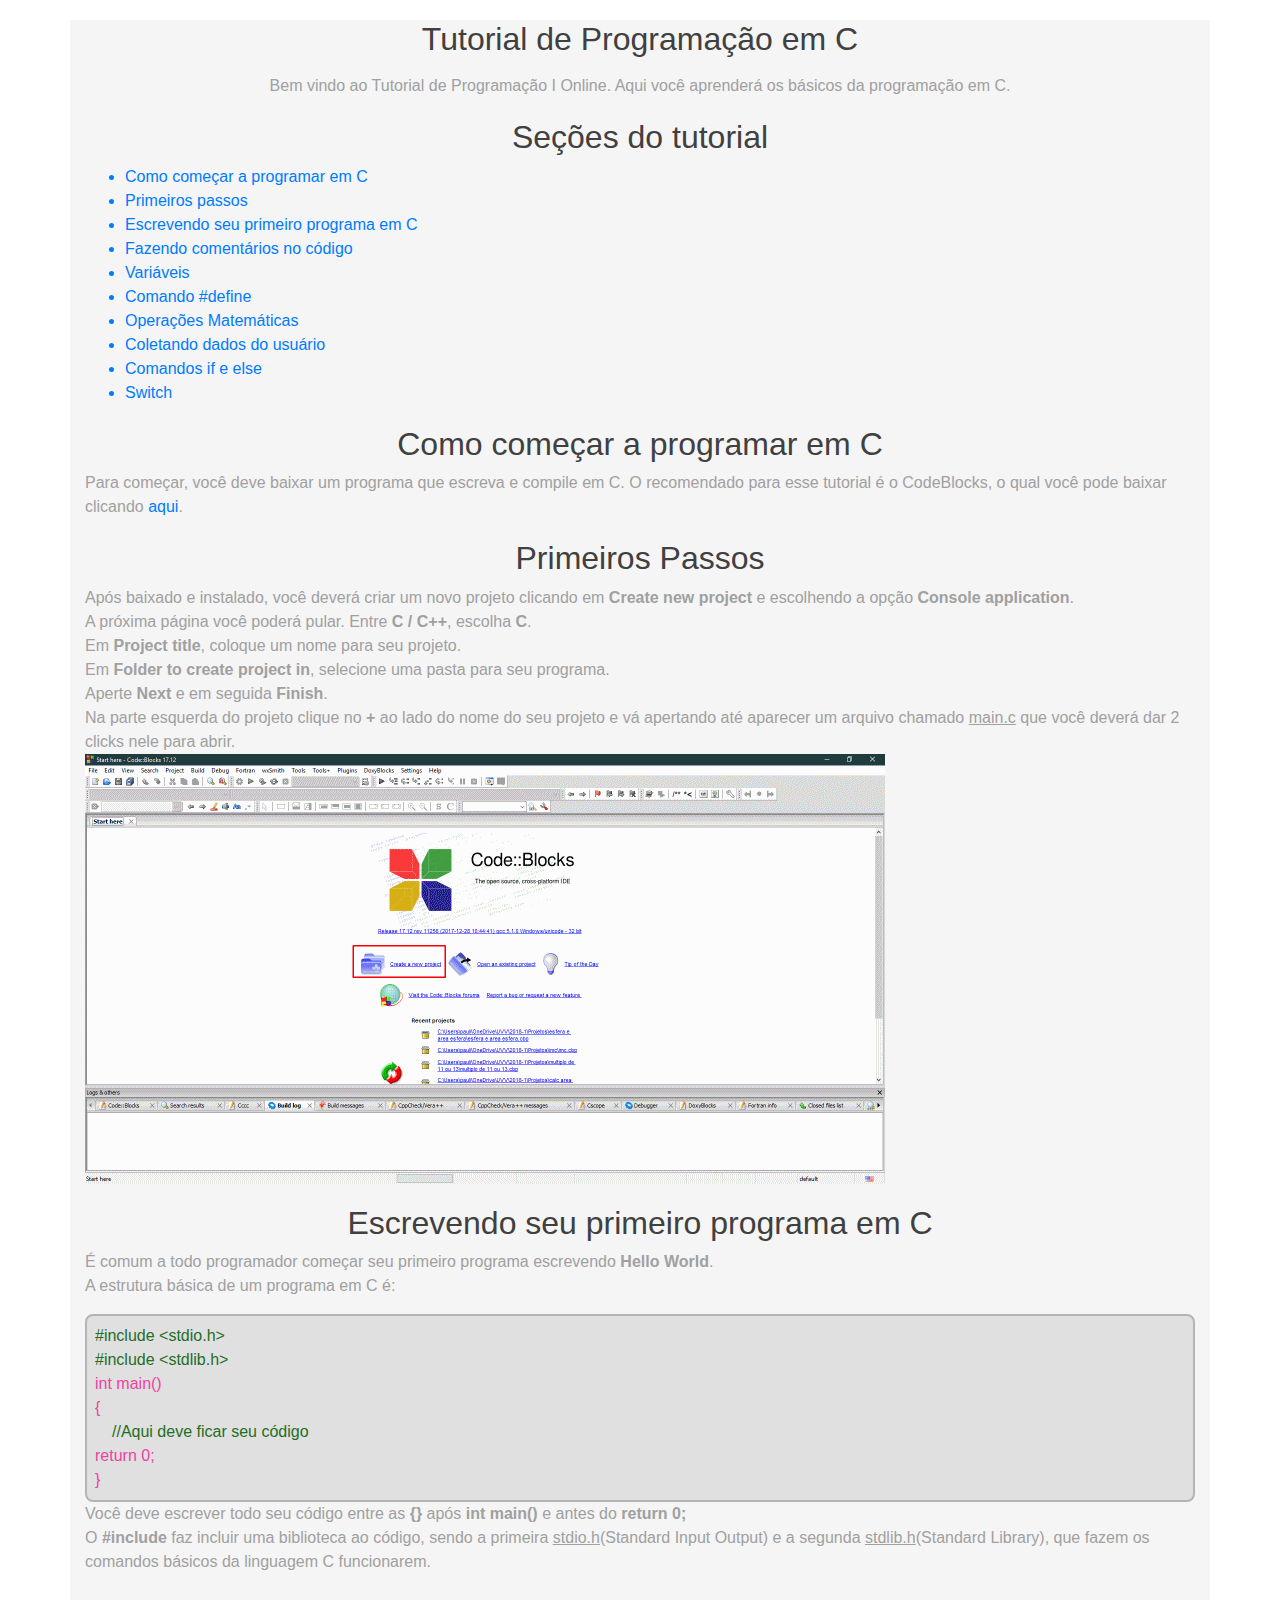
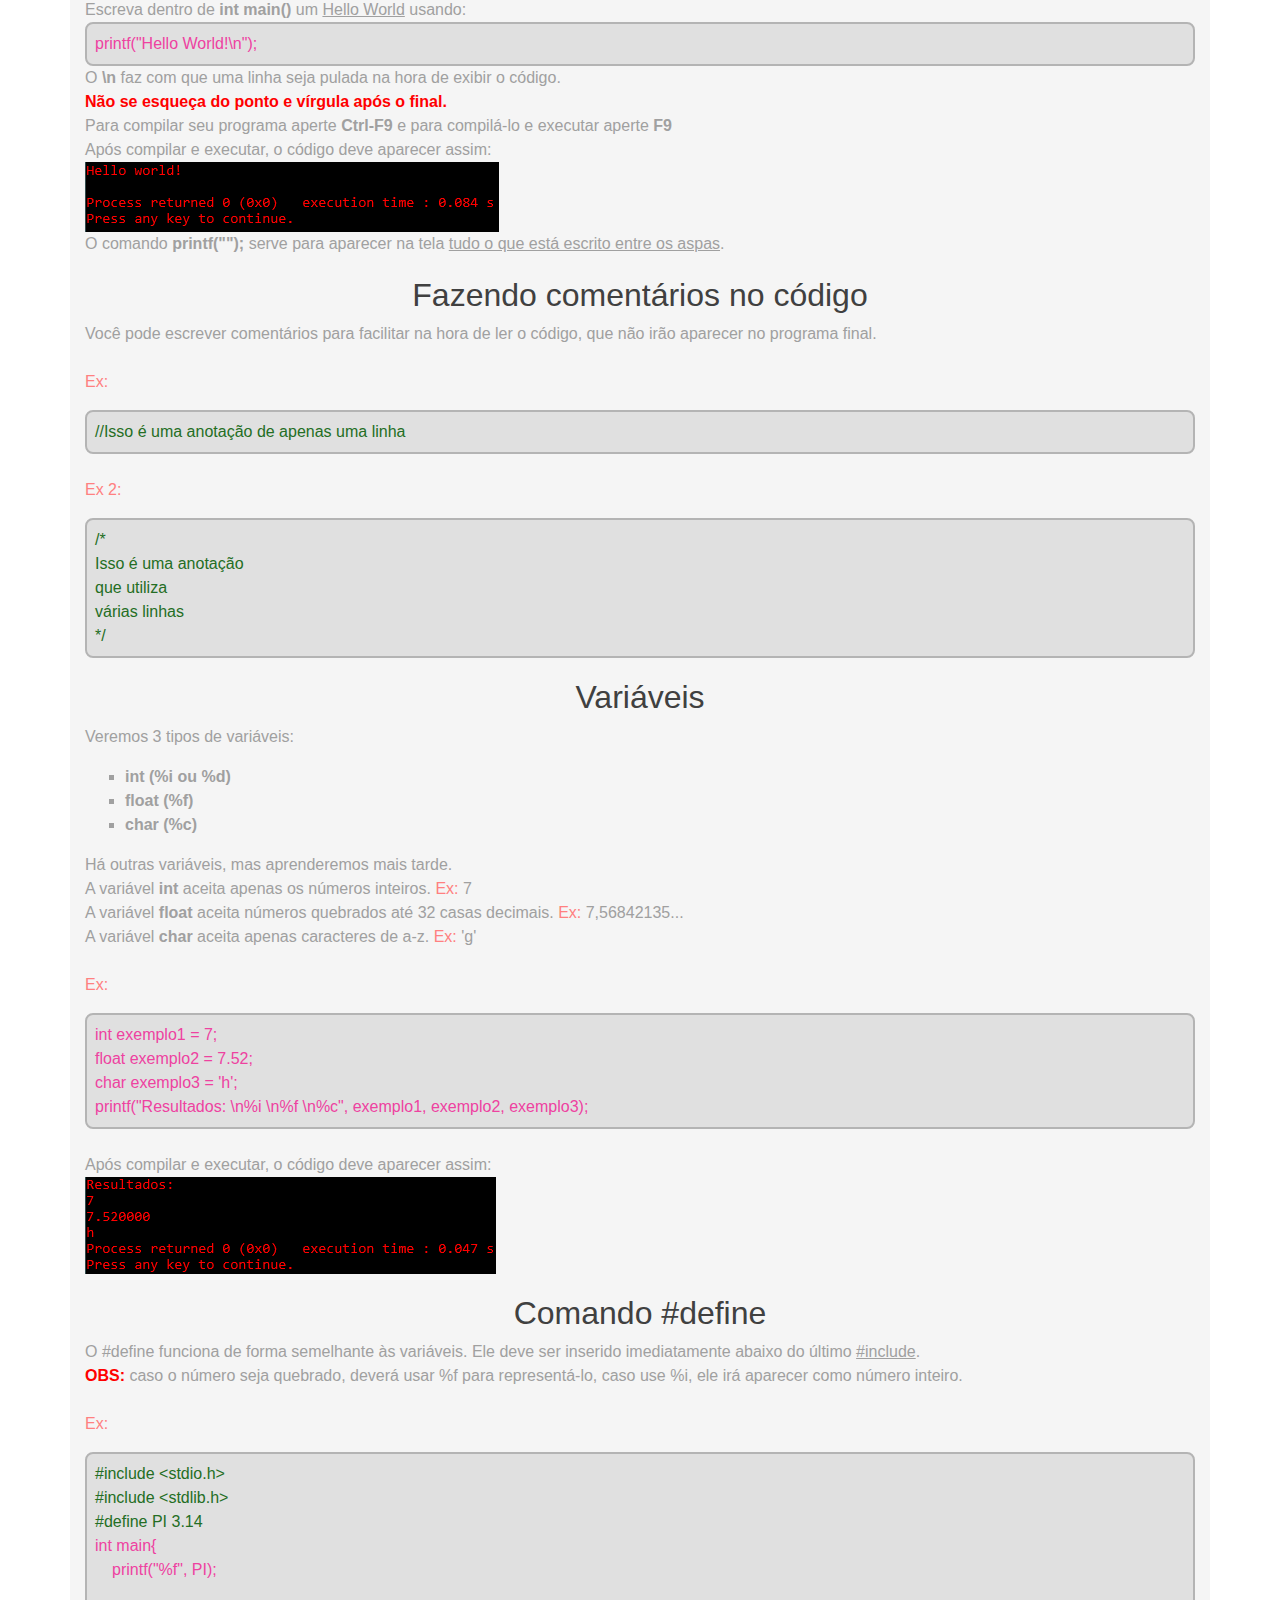
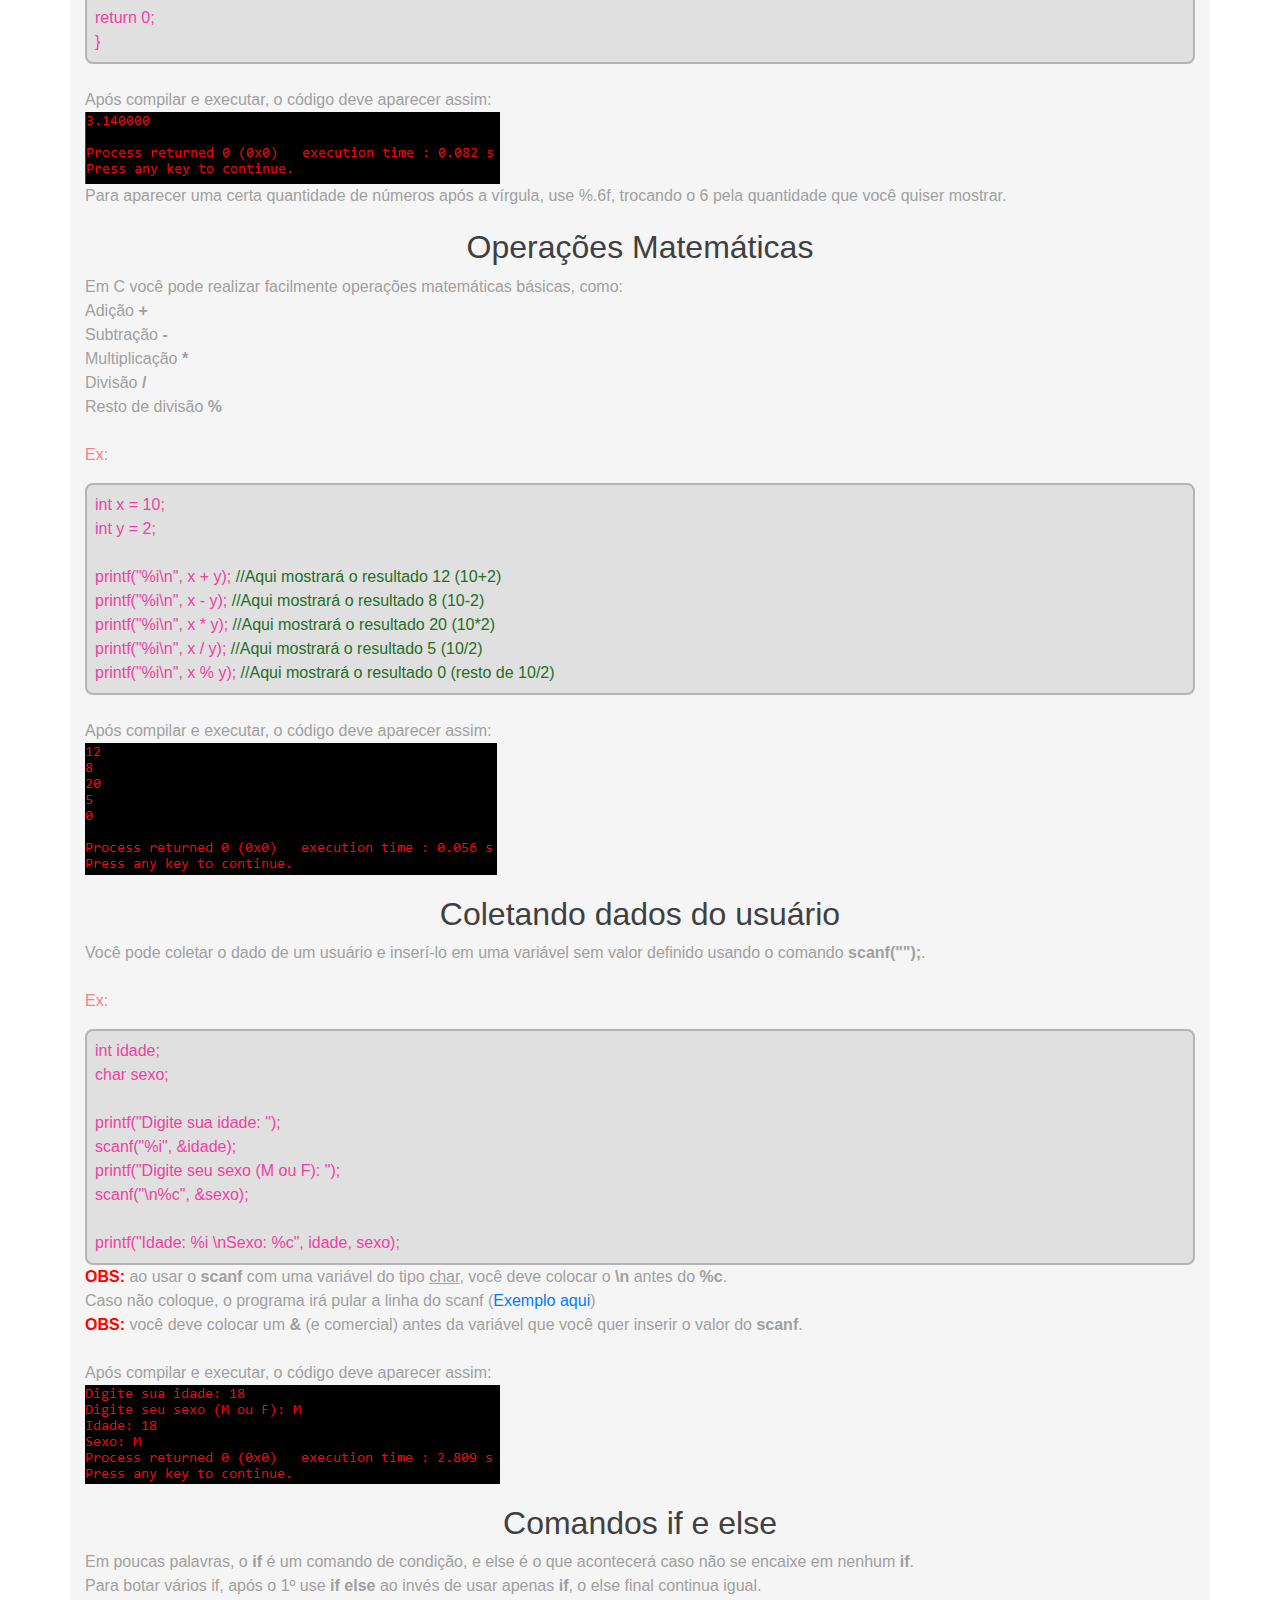
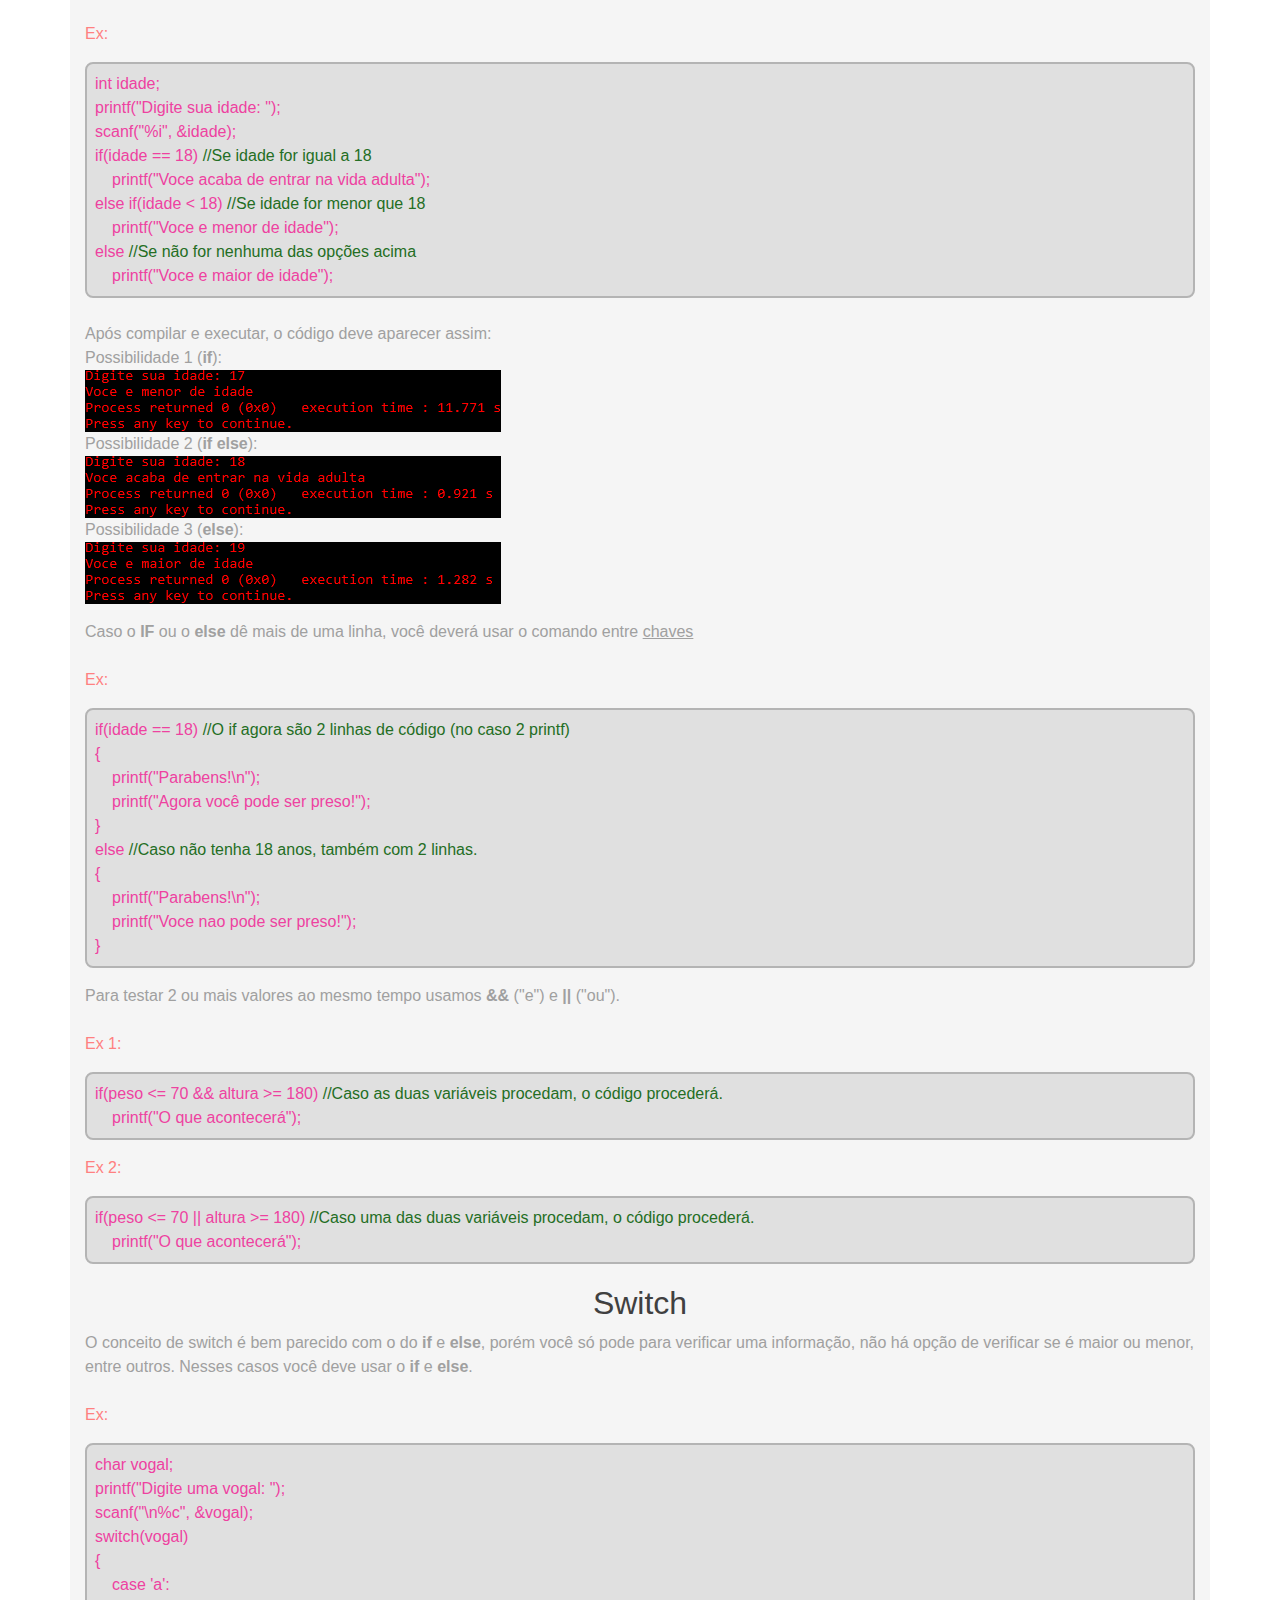
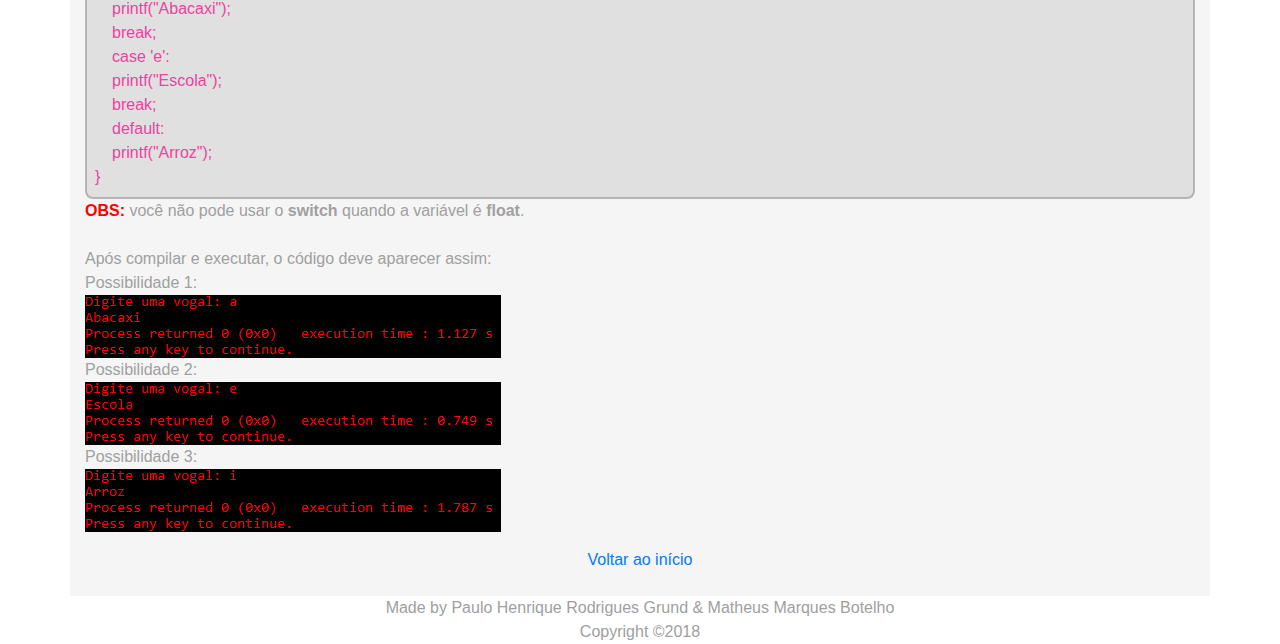
<file: Web/C Programming Tutorial/index.html>
<!DOCTYPE html>
<html>
<head>
	<meta charset="utf-8">
	<meta name="viewport" content="width=device-width, initial-scale=1">
    <link rel="stylesheet" href="bootstrap.min.css" type="text/css">
    <link rel="shortcut icon" type="image/x-icon" href="favicon.png" />
    <title>Tutorial de Programação em C</title>
	<style type="text/css">
		tab1{
            padding-left: 17px;
        }
        tab2{
            padding-left: 34px;
        }
        h2{
			text-align: center;
			color: #404040;
            margin-top: 20px;
		}
		.codigo{
			background-color: #E0E0E0;
			color: rgb(238,66,160);
            border: 2px solid #b4b4b4; 
            border-radius: 8px;
            padding: 8px;
		}
        .codigogreen{
            color: rgb(36, 110, 36);
        }
		body{
			color: #A0A0A0;
		}
		.ex{
			color: #ff8080;
		}
        .obs{
            color: red;
            font-weight: bold;
        }
	</style>
</head>
<body>
<div class="container" style="background-color: #F5F5F5">
    <a name="inicio"><h2>Tutorial de Programação em C</h2></a>
		<p>
			<center>Bem vindo ao Tutorial de Programação I Online. Aqui você aprenderá os básicos da programação em C.</center>
		</p>
	<h2>Seções do tutorial</h2>
		<ul>
			<a href="#comecaraprogramar"><li>Como começar a programar em C</li></a>
			<a href="#primeirospassos"><li>Primeiros passos</li></a>
            <a href="#primeiroprograma"><li>Escrevendo seu primeiro programa em C</li></a>
            <a href="#comentarios"><li>Fazendo comentários no código</li></a>
            <a href="#variaveis"><li>Variáveis</li></a>
            <a href="#define"><li>Comando #define</li></a>
            <a href="#operacoes"><li>Operações Matemáticas</li></a>
            <a href="#coletandodados"><li>Coletando dados do usuário</li></a>
            <a href="#ifelse"><li>Comandos if e else</li></a>
            <a href="#switch"><li>Switch</li></a>
		</ul>
	<a name="comecaraprogramar"><h2>Como começar a programar em C</h2></a>
		<p>
			Para começar, você deve baixar um programa que escreva e compile em C. O recomendado para esse tutorial é o CodeBlocks, o qual você pode baixar clicando <a href="https://sourceforge.net/projects/codeblocks/files/Binaries/17.12/Windows/codeblocks-17.12mingw-setup.exe/download">aqui</a>.<br>
		</p>
	<a name="primeirospassos"><h2>Primeiros Passos</h2></a>
		<p>
			Após baixado e instalado, você deverá criar um novo projeto clicando em <b>Create new project</b> e escolhendo a opção <b>Console application</b>.<br>
			A próxima página você poderá pular. Entre <b>C / C++</b>, escolha <b>C</b>.<br>
			Em <b>Project title</b>, coloque um nome para seu projeto.<br>
			Em <b>Folder to create project in</b>, selecione uma pasta para seu programa.<br>
			Aperte <b>Next</b> e em seguida <b>Finish</b>.<br>
			Na parte esquerda do projeto clique no <b>+</b> ao lado do nome do seu projeto e vá apertando até aparecer um arquivo chamado <u>main.c</u> que você deverá dar 2 clicks nele para abrir.<br>
            <img src="imgs/gif1.gif" class="img-fluid">     
        </p>
	<a name="primeiroprograma"><h2>Escrevendo seu primeiro programa em C</h2></a>
        <p>
            É comum a todo programador começar seu primeiro programa escrevendo <b>Hello World</b>.<br>
			A estrutura básica de um programa em C é:
			<div class="container-fluid codigo">
						<span class="codigogreen">#include &ltstdio.h&gt<br>
						#include &ltstdlib.h&gt</span><br>
                        int main()<br>{<br>
                        <tab1 class="codigogreen">//Aqui deve ficar seu código</tab1><br>return 0;<br>}
			</div>
					Você deve escrever todo seu código entre as <b>{}</b> após <b>int main()</b> e antes do <b>return 0;</b><br>
                    O <b>#include</b> faz incluir uma biblioteca ao código, sendo a primeira <u>stdio.h</u>(Standard Input Output) e a segunda <u>stdlib.h</u>(Standard Library), que fazem os comandos básicos da linguagem C funcionarem.<br><br>
                    Escreva dentro de <b>int main()</b> um <u>Hello World</u> usando:
			<div class="container-fluid codigo">
				printf("Hello World!\n");
			</div>
            O <b>\n</b> faz com que uma linha seja pulada na hora de exibir o código.<br>
            <span style="color:red;font-weight: bold;">Não se esqueça do ponto e vírgula após o final.</span><br>
            Para compilar seu programa aperte <b>Ctrl-F9</b> e para compilá-lo e executar aperte <b>F9</b><br>
            Após compilar e executar, o código deve aparecer assim:<br>
            <img src="imgs/img1.png" class="img-fluid"><br>
			O comando <b>printf("");</b> serve para aparecer na tela <u>tudo o que está escrito entre os aspas</u>.
        </p>
            <a name="comentarios"><h2>Fazendo comentários no código</h2></a>
        <p>
            Você pode escrever comentários para facilitar na hora de ler o código, que não irão aparecer no programa final.
            <br><br><span class="ex">Ex:</span></p>
            <div class="codigo">
                <span class="codigogreen">//Isso é uma anotação de apenas uma linha</span>
            </div><br>
            <p><span class="ex">Ex 2:</span>
            <div class="codigo">
                <span class="codigogreen">/*<br>Isso é uma anotação<br>que utiliza<br>várias linhas<br>*/</span>
            </div>
        </p>
	<a name="variaveis"><h2>Variáveis</h2></a>
        <p>
                Veremos 3 tipos de variáveis:
				<ul type="square" style="font-weight: bold">
					<li>int (%i ou %d)</li>
					<li>float (%f)</li>
					<li>char (%c)</li>
				</ul>
			Há outras variáveis, mas aprenderemos mais tarde.<br>
			A variável <b>int</b> aceita apenas os números inteiros. <span class="ex">Ex:</span> 7<br>
            A variável <b>float</b> aceita números quebrados até 32 casas decimais. <span class="ex">Ex:</span> 7,56842135...<br>
            A variável <b>char</b> aceita apenas caracteres de a-z. <span class="ex">Ex:</span> 'g'<br><br>
            <span class="ex">Ex:</span></p>
            <p><div class="codigo">
                int exemplo1 = 7;<br>
                float exemplo2 = 7.52;<br>
                char exemplo3 = 'h';<br>
                printf("Resultados: \n%i \n%f \n%c", exemplo1, exemplo2, exemplo3);
            </div><br>
            Após compilar e executar, o código deve aparecer assim:<br>
            <img src="imgs/img4.png" class="img-fluid"></p>
        
        <a name="define"><h2>Comando #define</h2></a>
        <p>
                O #define funciona de forma semelhante às variáveis. Ele deve ser inserido imediatamente abaixo do último <u>#include</u>.<br>
                <span class="obs">OBS:</span> caso o número seja quebrado, deverá usar %f para representá-lo, caso use %i, ele irá aparecer como número inteiro.<br><br>
                <span class="ex">Ex:</span>
                <div class="codigo">
                    <div class="codigogreen">
                        #include &ltstdio.h&gt<br>
						#include &ltstdlib.h&gt</span><br>
                        #define PI 3.14<br>
                    </div>
                        int main{<br>
                        <tab1>printf("%f", PI);</tab1><br><br>
                    return 0;<br>
                    }
                </div><br>
                Após compilar e executar, o código deve aparecer assim:<br>
                <img src="imgs/img3.png" class="img-fluid"><br>
                Para aparecer uma certa quantidade de números após a vírgula, use %.6f, trocando o 6 pela quantidade que você quiser mostrar.
        <a name="operacoes"><h2>Operações Matemáticas</h2></a>
        <p>
            Em C você pode realizar facilmente operações matemáticas básicas, como:<br>
            Adição <b>+</b><br>
            Subtração <b>-</b><br>
            Multiplicação <b>*</b><br>
            Divisão <b>/</b><br>
            Resto de divisão <b>%</b><br><br>
            <span class="ex">Ex:</span>
            <div class="codigo">
                int x = 10;<br>
                int y = 2;<br><br>
                printf("%i\n", x + y); <span class="codigogreen">//Aqui mostrará o resultado 12 (10+2)</span><br>
                printf("%i\n", x - y); <span class="codigogreen">//Aqui mostrará o resultado 8 (10-2)</span><br>
                printf("%i\n", x * y); <span class="codigogreen">//Aqui mostrará o resultado 20 (10*2)</span><br>
                printf("%i\n", x / y); <span class="codigogreen">//Aqui mostrará o resultado 5 (10/2)</span><br>
                printf("%i\n", x % y); <span class="codigogreen">//Aqui mostrará o resultado 0 (resto de 10/2)</span>
            </div><br>
            Após compilar e executar, o código deve aparecer assim:<br>
            <img src="imgs/img2.png" class="img-fluid">
        </p>
    <a name="coletandodados"><h2>Coletando dados do usuário</h2></a>
        <p>
            Você pode coletar o dado de um usuário e inserí-lo em uma variável sem valor definido usando o comando <b>scanf("");</b>.<br><br>
            <span class="ex">Ex:</span>
            <div class="codigo">
                int idade;<br>
                char sexo;<br><br>
                printf("Digite sua idade: ");<br>
                scanf("%i", &idade);<br>
                printf("Digite seu sexo (M ou F): ");<br>
                scanf("\n%c", &sexo);<br><br>
                printf("Idade: %i \nSexo: %c", idade, sexo);
            </div>
            <span class="obs">OBS: </span>ao usar o <b>scanf</b> com uma variável do tipo <u>char</u>, você deve colocar o <b>\n</b> antes do <b>%c</b>.<br>
            Caso não coloque, o programa irá pular a linha do scanf (<a href="contrabarran.html" target="_blank">Exemplo aqui</a>)<br>
            <span class="obs">OBS: </span>você deve colocar um <b>&</b> (e comercial) antes da variável que você quer inserir o valor do <b>scanf</b>.<br><br>
            Após compilar e executar, o código deve aparecer assim:<br>
            <img src="imgs/img5.png" class="img-fluid">
        </p>
    <a name="ifelse"><h2>Comandos if e else</h2></a>
        <p>
            Em poucas palavras, o <b>if</b> é um comando de condição, e else é o que acontecerá caso não se encaixe em nenhum <b>if</b>.<br>
            Para botar vários if, após o 1º use <b>if else</b> ao invés de usar apenas <b>if</b>, o else final continua igual.<br><br>
            <span class="ex">Ex:</span><br>
            <div class="codigo">
                int idade;<br>
                printf("Digite sua idade: ");<br>
                scanf("%i", &idade);<br>
                if(idade == 18) <span class="codigogreen">//Se idade for igual a 18</span><br>
                <tab1>printf("Voce acaba de entrar na vida adulta");</tab1><br>
                else if(idade < 18) <span class="codigogreen">//Se idade for menor que 18</span><br>
                <tab1>printf("Voce e menor de idade");</tab1><br>
                else <span class="codigogreen">//Se não for nenhuma das opções acima</span><br>
                <tab1>printf("Voce e maior de idade");</tab1>
            </div><br>
            Após compilar e executar, o código deve aparecer assim:<br>
            Possibilidade 1 (<b>if</b>):<br>
            <img src="imgs/img6.png" class="img-fluid"><br>
            Possibilidade 2 (<b>if else</b>):<br>
            <img src="imgs/img7.png" class="img-fluid"><br>
            Possibilidade 3 (<b>else</b>):<br>
            <img src="imgs/img8.png" class="img-fluid">
        </p>
        <p>
            Caso o <b>IF</b> ou o <b>else</b> dê mais de uma linha, você deverá usar o comando entre <u>chaves</u><br><br>
            <span class="ex">Ex:</span><br>
            <div class="codigo">
                if(idade == 18) <span class="codigogreen">//O if agora são 2 linhas de código (no caso 2 printf)</span><br>{<br>
                <tab1>printf("Parabens!\n");</tab1><br>
                <tab1>printf("Agora você pode ser preso!");</tab1><br>
                }<br>else <span class="codigogreen">//Caso não tenha 18 anos, também com 2 linhas.</span><br>{<br>
                <tab1>printf("Parabens!\n");</tab1><br>
                <tab1>printf("Voce nao pode ser preso!");</tab1><br>
                }
            </div>
        </p>
        <p>
            Para testar 2 ou mais valores ao mesmo tempo usamos <b>&&</b> ("e") e <b>||</b> ("ou").<br><br>
            <span class="ex">Ex 1:</span>
            <div class="codigo">
                if(peso <= 70 && altura >= 180) <span class="codigogreen">//Caso as duas variáveis procedam, o código procederá.</span><br>
                <tab1>printf("O que acontecerá");</tab1>
            </div>
        </p>
        <p>
            <span class="ex">Ex 2:</span>
            <div class="codigo">
                if(peso <= 70 || altura >= 180) <span class="codigogreen"> //Caso uma das duas variáveis procedam, o código procederá.</span><br>
                <tab1>printf("O que acontecerá");</tab1>
            </div>
        </p>
    <a name="switch"><h2>Switch</h2></a>
        <p>
            O conceito de switch é bem parecido com o do <b>if</b> e <b>else</b>, porém você só pode para verificar uma informação, não há opção de verificar se é maior ou menor, entre outros. Nesses casos você deve usar o <b>if</b> e <b>else</b>.<br><br>
            <span class="ex">Ex:</span>
            <div class="codigo">
                char vogal;<br>
                printf("Digite uma vogal: ");<br>
                scanf("\n%c", &vogal);<br>
                switch(vogal)<br>{<br>
                    <tab1>case 'a':</tab1><br>
                    <tab1>printf("Abacaxi");</tab1><br>
                    <tab1>break;</tab1><br>
                    <tab1>case 'e':</tab><br>
                    <tab1>printf("Escola");</tab><br>
                    <tab1>break;</tab1><br>
                    <tab1>default:</tab1><br>
                    <tab1>printf("Arroz");</tab1><br>}
            </div>
            <span class="obs">OBS: </span>você não pode usar o <b>switch</b> quando a variável é <b>float</b>.<br><br>
            Após compilar e executar, o código deve aparecer assim:<br>
            Possibilidade 1:<br>
            <img src="imgs/img9.png" class="img-fluid"><br>
            Possibilidade 2:<br>
            <img src="imgs/img10.png" class="img-fluid"><br>
            Possibilidade 3:<br>
            <img src="imgs/img11.png" class="img-fluid"><br>
        </p>
        <div class="text-center"><a href="#inicio">Voltar ao início</a></div><br>
</div>
</body>
<footer>
    <div class="text-center">
        Made by Paulo Henrique Rodrigues Grund & Matheus Marques Botelho<br>
        Copyright &copy2018
    </div>
</footer>
</html>
</file>
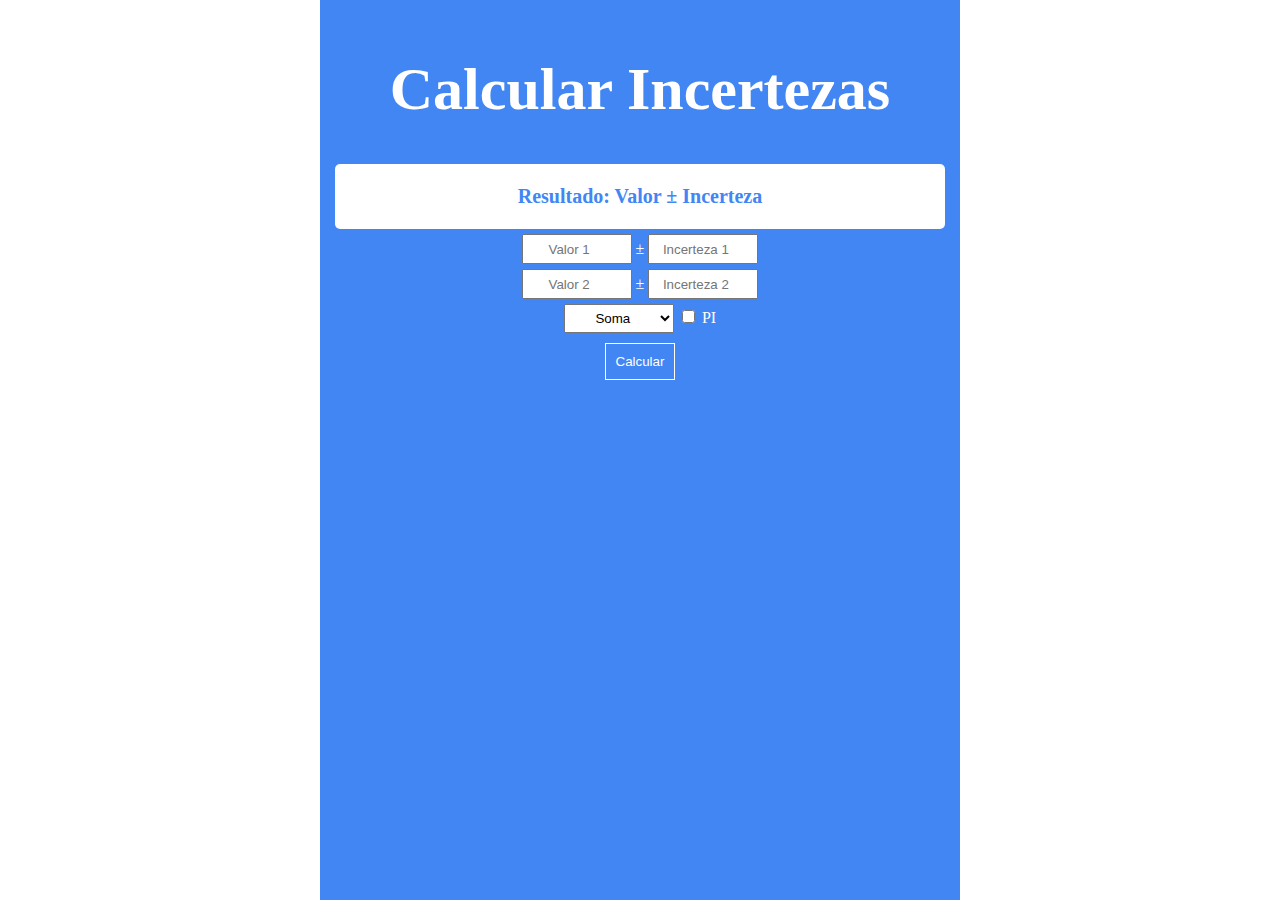
<file: Web/Calcular incertezas/index.html>
<!DOCTYPE html>
<html>
<head>
    <meta charset="utf-8">
    <meta name="viewport" content="width=device-width, initial-scale=1, maximum-scale=1">
    <title>Calcular Incerteza</title>
    <link rel="stylesheet" href="main.css">
</head>
<body>
    <div class="container">
      <div class="title">
          <h1>Calcular Incertezas</h1>
      </div>
       <div id="resultado">
           <p id="resultadoText">Resultado: Valor &#177; Incerteza</p>
       </div>
        <div id="inputs">
           <div class="operacoes">
                <input type="number" id="valor1" class="campo" min="0" placeholder="Valor 1"> 
                &#177; 
                <input type="number" id="incerteza1" class="campo" min="0" placeholder="Incerteza 1">
            </div>
            <div class="operacoes">
                <input type="number" id="valor2" class="campo" min="0" placeholder="Valor 2"> 
                &#177; 
                <input type="number" id="incerteza2" class="campo" min="0" placeholder="Incerteza 2">
            </div>
            <div>
                <select id="operacao">
                    <option value="soma">Soma</option>
                    <option value="subtracao">Subtração</option>
                    <option value="multiplicacao">Multiplicação</option>
                    <option value="divisao">Divisão</option>
                </select>
                <input type="checkbox" id="selecionarPI"> PI
            </div>
        </div>
        <button id="calcular">Calcular</button>
    </div>
    <script src="main.js"></script>
</body>
</html>
</file>
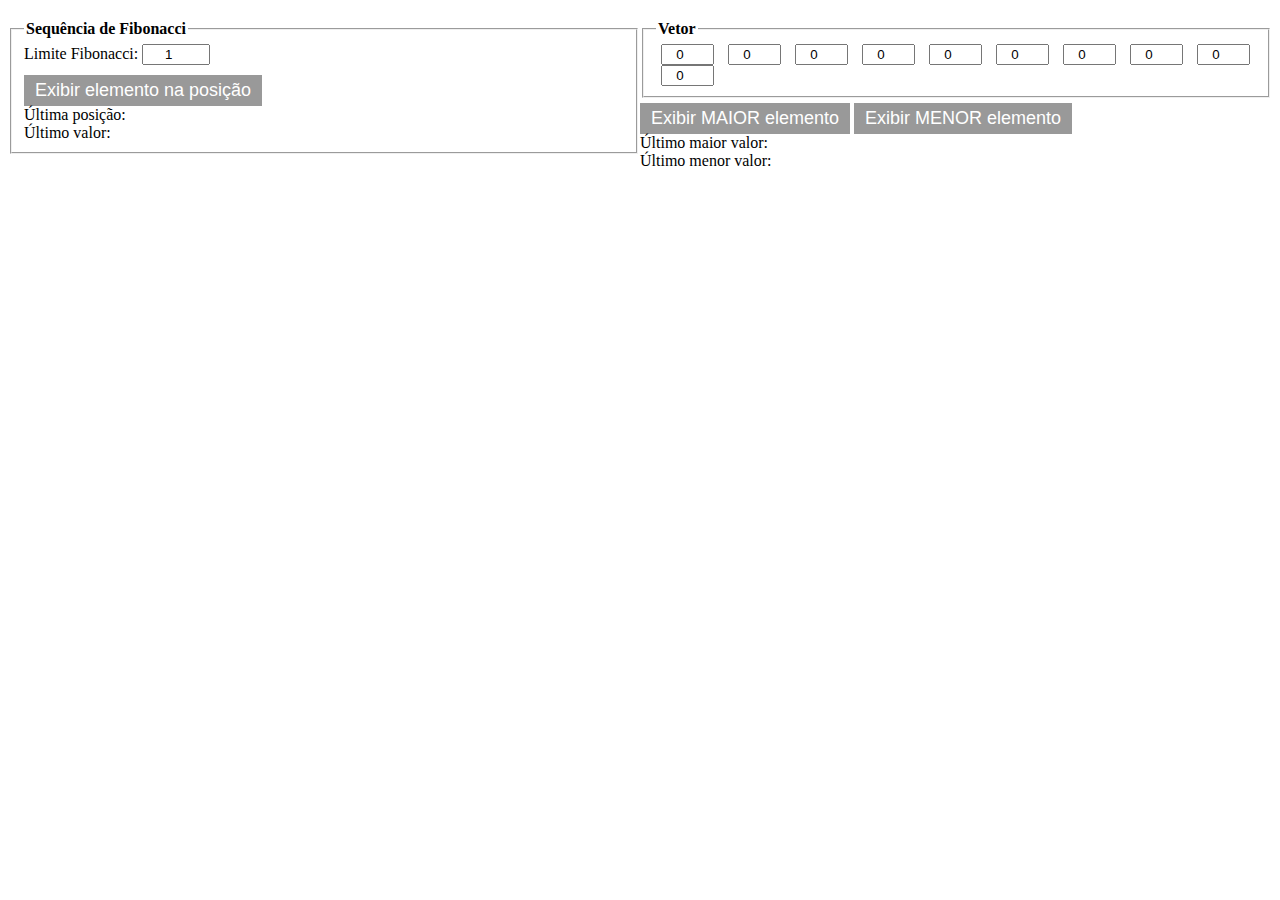
<file: Web/Fib calculator - Array verifier/index.html>
<!DOCTYPE html>
<html>
<head>
	<title>Exercicio com Arrays</title>
	<meta charset="utf-8">
	<script type="text/javascript" src="vetores.js"></script>
	<script type="text/javascript" src="fibonacci.js"></script>
	<link rel="stylesheet" type="text/css" href="style.css">
	<link rel="stylesheet" href="https://stackpath.bootstrapcdn.com/bootstrap/4.1.1/css/bootstrap.min.css" integrity="sha384-WskhaSGFgHYWDcbwN70/dfYBj47jz9qbsMId/iRN3ewGhXQFZCSftd1LZCfmhktB" crossorigin="anonymous">
</head>
<body>
	<div class="container-fluid text-center">
		<div id="site">
			<div id="fibonacci">
				<fieldset>
					<legend>Sequência de Fibonacci</legend>
					Limite Fibonacci: <input type="number" id="numFibonacci" min="1" value="1"><br>
					<button id="buttonFibonacci" onClick="calcularFibonacci()">Exibir elemento na posição</button><br>
					Última posição: <span id="lastPosicao"></span><br>
					Último valor: <span id="lastValor"></span><br>
				</fieldset>
			</div>
			<div id="vetor">
				<fieldset>
					<legend>Vetor</legend>
					<input type="number" name="inputVetor" id="input0" value="0">
					<input type="number" name="inputVetor" id="input1" value="0">
					<input type="number" name="inputVetor" id="input2" value="0">
					<input type="number" name="inputVetor" id="input3" value="0">
					<input type="number" name="inputVetor" id="input4" value="0">
					<input type="number" name="inputVetor" id="input5" value="0">
					<input type="number" name="inputVetor" id="input6" value="0">
					<input type="number" name="inputVetor" id="input7" value="0">
					<input type="number" name="inputVetor" id="input8" value="0">
					<input type="number" name="inputVetor" id="input9" value="0">
				</fieldset>
				<button name="exibir" onClick="calcularMaior()">Exibir MAIOR elemento</button>
				<button name="exibir" onClick="calcularMenor()">Exibir MENOR elemento</button><br>
				Último maior valor: <span id="lastMax"></span><br>
				Último menor valor: <span id="lastMin"></span><br>
			</div>
		</div>
	</div>
</body>
</html>
</file>
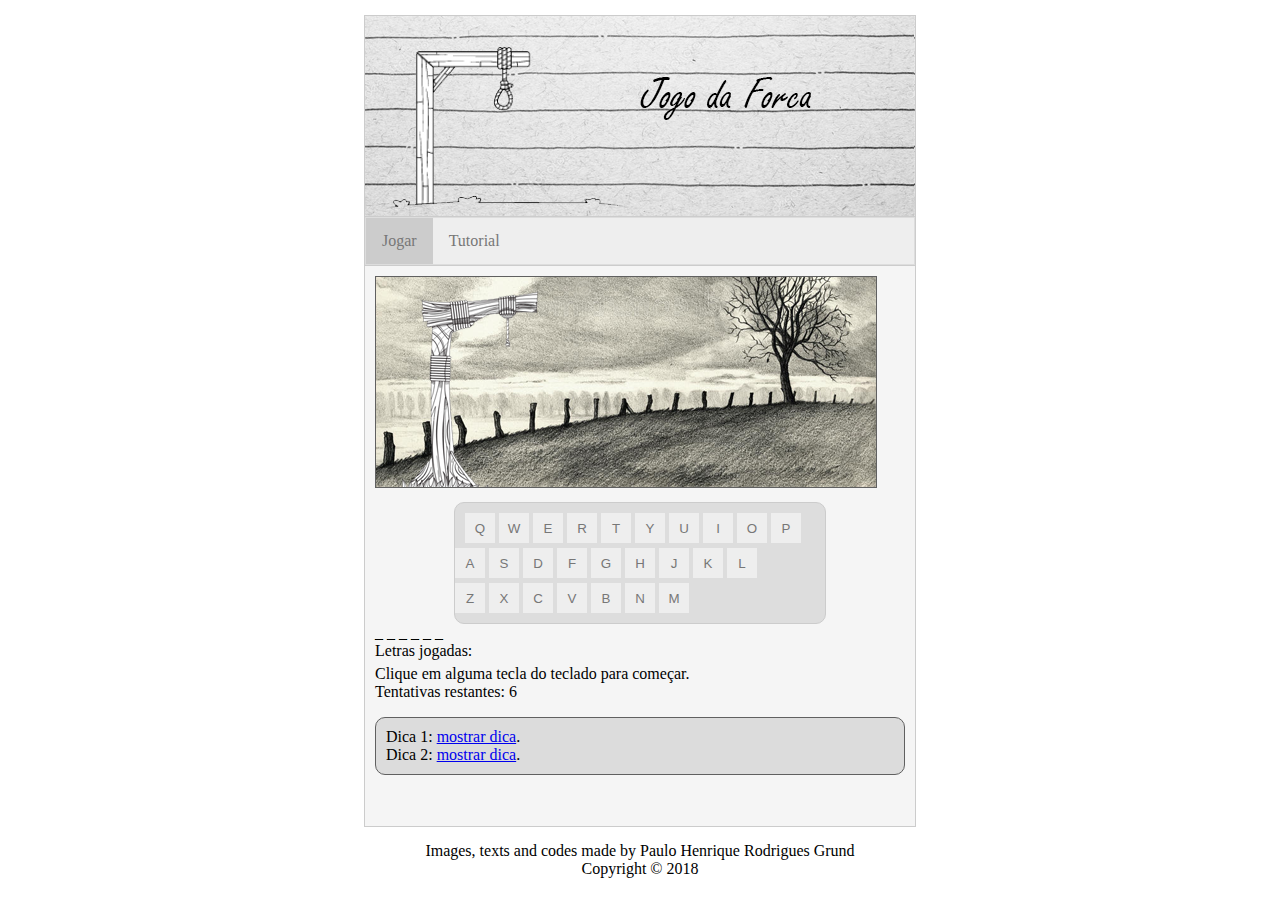
<file: Web/Hangman/index.html>
<!DOCTYPE html>
<html>
<head>
	<title>Jogo da Forca</title>
	<meta charset="utf-8">
	<script type="text/javascript" src="src/forca.js"></script>
	<script type="text/javascript" src="src/mostrar.js"></script>
	<link rel="stylesheet" href="https://stackpath.bootstrapcdn.com/bootstrap/4.1.1/css/bootstrap.min.css" integrity="sha384-WskhaSGFgHYWDcbwN70/dfYBj47jz9qbsMId/iRN3ewGhXQFZCSftd1LZCfmhktB" crossorigin="anonymous">
	<meta name="viewport" content="width=570, user-scalable=no">
	<link rel="stylesheet" type="text/css" href="src/style.css">
</head>
<body>
	<div id="primary">
		<div id="main">
			<div id="logoDiv"></div>
			<div id="headerDiv">
				<ul id="navbar">
					<li id="liJogar" style="background-color: #CCC;"><a href="javascript:mostrarJogar();" id="jogoNavbar">Jogar</a></li>
					<li id="liTutorial"><a href="javascript:mostrarTutorial();" id"tutorialNavbar">Tutorial</a></li>
				</ul>

			</div>
			<div id="bodyDiv">
				<article id="jogar">
					<div id="bonecos" class="text-center">
						<img src="src/boneco/0.png" id="img" alt="Boneco">
					</div>
					<div id="teclado" class="center">
						<div id="teclado-cima" class="text-center">
							<button class="teclado" id="Q" name="nameTeclado" onClick="forca(this.id);">Q</button>
							<button class="teclado" id="W" name="nameTeclado" onClick="forca(this.id);">W</button>
							<button class="teclado" id="E" name="nameTeclado" onClick="forca(this.id);">E</button>
							<button class="teclado" id="R" name="nameTeclado" onClick="forca(this.id);">R</button>
							<button class="teclado" id="T" name="nameTeclado" onClick="forca(this.id);">T</button>
							<button class="teclado" id="Y" name="nameTeclado" onClick="forca(this.id);">Y</button>
							<button class="teclado" id="U" name="nameTeclado" onClick="forca(this.id);">U</button>
							<button class="teclado" id="I" name="nameTeclado" onClick="forca(this.id);">I</button>
							<button class="teclado" id="O" name="nameTeclado" onClick="forca(this.id);">O</button>
							<button class="teclado" id="P" name="nameTeclado" onClick="forca(this.id);">P</button>
						</div>
						<div id="teclado-meio" class="text-center">
							<button class="teclado" id="A" name="nameTeclado" onClick="forca(this.id);">A</button>
							<button class="teclado" id="S" name="nameTeclado" onClick="forca(this.id);">S</button>
							<button class="teclado" id="D" name="nameTeclado" onClick="forca(this.id);">D</button>
							<button class="teclado" id="F" name="nameTeclado" onClick="forca(this.id);">F</button>
							<button class="teclado" id="G" name="nameTeclado" onClick="forca(this.id);">G</button>
							<button class="teclado" id="H" name="nameTeclado" onClick="forca(this.id);">H</button>
							<button class="teclado" id="J" name="nameTeclado" onClick="forca(this.id);">J</button>
							<button class="teclado" id="K" name="nameTeclado" onClick="forca(this.id);">K</button>
							<button class="teclado" id="L" name="nameTeclado" onClick="forca(this.id);">L</button>
						</div>
						<div id="teclado-baixo" class="text-center">
							<button class="teclado" id="Z" onClick="forca(this.id);">Z</button>
							<button class="teclado" id="X" name="nameTeclado" onClick="forca(this.id);">X</button>
							<button class="teclado" id="C" name="nameTeclado" onClick="forca(this.id);">C</button>
							<button class="teclado" id="V" name="nameTeclado" onClick="forca(this.id);">V</button>
							<button class="teclado" id="B" name="nameTeclado" onClick="forca(this.id);">B</button>
							<button class="teclado" id="N" name="nameTeclado" onClick="forca(this.id);">N</button>
							<button class="teclado" id="M" name="nameTeclado" onClick="forca(this.id);">M</button>
						</div>
					</div>
					<div id="resultado" class="text-center">
						<span id="casinha0" class="casinhas" style="display: none;">_</span>
						<span id="casinha1" class="casinhas" style="display: none;">_</span>
						<span id="casinha2" class="casinhas" style="display: none;">_</span>
						<span id="casinha3" class="casinhas" style="display: none;">_</span>
						<span id="casinha4" class="casinhas" style="display: none;">_</span>
						<span id="casinha5" class="casinhas" style="display: none;">_</span>
						<span id="casinha6" class="casinhas" style="display: none;">_</span>
						<span id="casinha7" class="casinhas" style="display: none;">_</span>
						<span id="casinha8" class="casinhas" style="display: none;">_</span>
						<span id="casinha9" class="casinhas" style="display: none;">_</span>
					</div>
					<div class="text-center">
						Letras jogadas: <span id="letrasJogadas"></span>
					</div>
					<button id="jogarNovamente" class="center" style="display: none;" onClick="window.location.reload(false);">Jogar Novamente</button>
					<p id="avisoTeclado" class="text-center">Clique em alguma tecla do teclado para começar.<br>Tentativas restantes: 6</p><p id="placar" class="text-center" style="display: none;">Você jogou <span id="lastLetra"></span> e <span id="lastResult"></span>.<br>Tentativas Restante: <span id="tentativasRestantes"></span></p>
					<div id="dicaDiv" class="text-center">
						<p id="pDica1" style="display: inline;">Dica 1: <span id="mostrarDica1"><a href="javascript:gerarDica(1);">mostrar dica</a></span>.</p><br>
						<p id="pDica2" style="display: inline;">Dica 2: <span id="mostrarDica2"><a href="javascript:gerarDica(2);">mostrar dica</a></span>.</p><br>
					</div>
				</article>
				<article id="tutorial" style="display: none;">
					<p>Nesse tópico, você aprenderá como jogar o Jogo da Forca.</p>
					<p>Para jogar é muito simples. Basta clicar em alguma letra do teclado para chutar essa letra.</p>
					<p>Caso você acerte a letra, ela irá aparecer na palavra parcial abaixo à imagem. Caso você erre, você perderá uma tentativa (são 6 no total). Ao acabar todas as tentativas, o jogo finalizará.</p>
					<p>Algumas palavras tem acento (como ônibus), porém acentos não são contados, apenas escrever "onibus" funcionará.</p>
					<p>Você ganhará o jogo ao acertar todas as letras da palavra secreta. Para auxiliar, são disponibilizadas 2 dicas abaixo do teclado.</p>
					<p style="font-weight: bold;">Boa sorte!</p>
				</article>
			</div>
		</div>
	</div>
</body>
<footer align="center">
	Images, texts and codes made by Paulo Henrique Rodrigues Grund<br>
	Copyright &copy 2018
</footer>
</html>
</file>
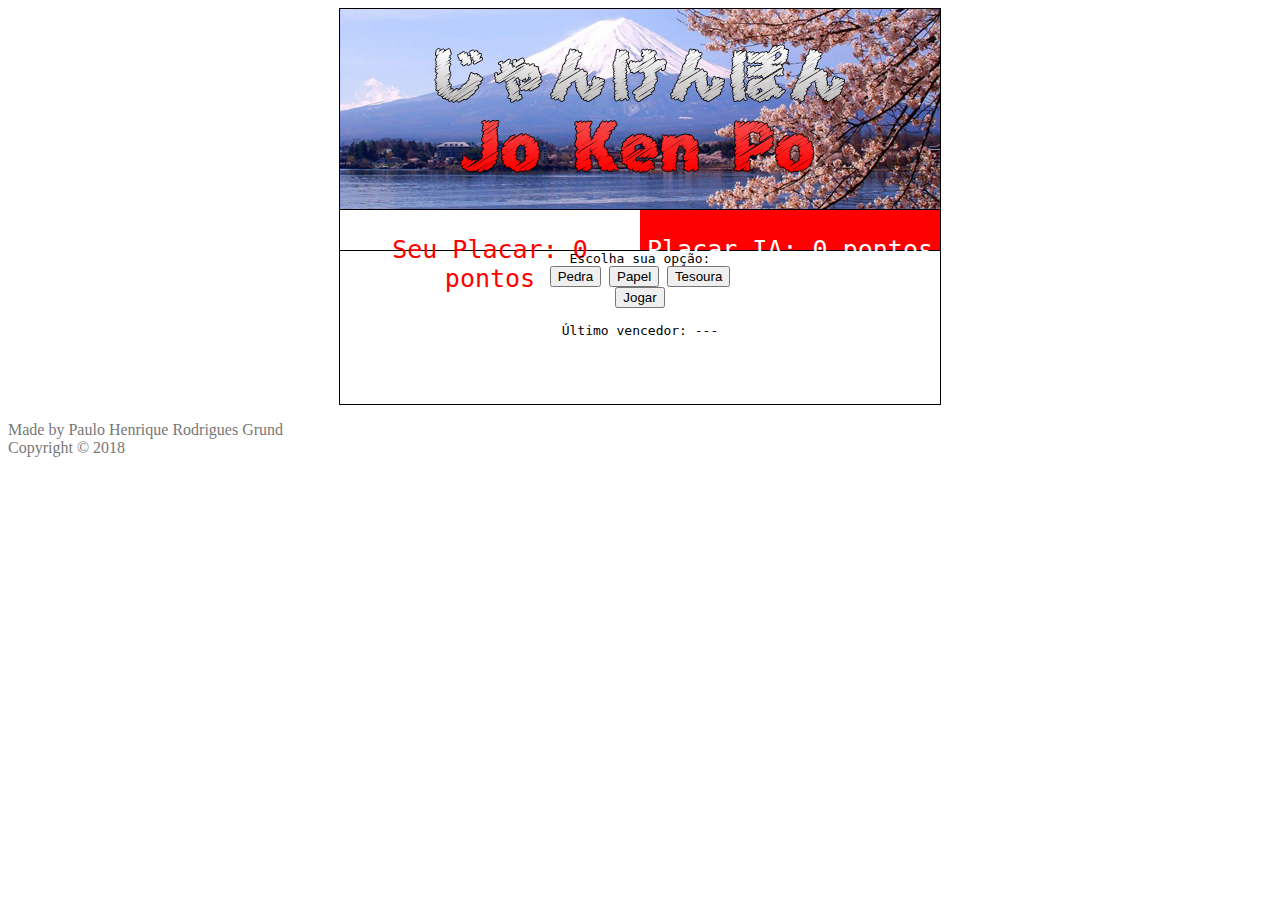
<file: Web/Jokenpo/index.html>
<!DOCTYPE html>
<html>
<head>
    <meta charset="utf-8" />
    <meta http-equiv="X-UA-Compatible" content="IE=edge">
    <title>じゃんけんぽん</title>
    <meta name="viewport" content="width=device-width, initial-scale=1">
    <link rel="stylesheet" type="text/css" media="screen" href="style.css" />
    <link rel="stylesheet" href="https://stackpath.bootstrapcdn.com/bootstrap/4.1.1/css/bootstrap.min.css" integrity="sha384-WskhaSGFgHYWDcbwN70/dfYBj47jz9qbsMId/iRN3ewGhXQFZCSftd1LZCfmhktB" crossorigin="anonymous">
    <script src="script.js"></script>
</head>
<body>
    <div class="site">
        <div class="header">
            <img src="imgs/jokenpo.jpg" alt="Imagem Cabeçalho">
        </div>
        <div class="resultado">
            <div class="left" align="center" valign="center">
                <p>Seu Placar: <span id="placarPlayer">0</span> pontos</p>
            </div>
            <div class="right" align="center">
                <p>Placar IA: <span id="placarIA">0</span> pontos</p>
            </div>
        </div>
        <div class="jogo">
            Escolha sua opção:<br>
            <div class="btn-group">
                <button class="btn btn-danger" id="pedra" value="0" onClick="selecao(this.value)">Pedra</button>
                <button class="btn btn-danger" id="papel" value="1" onClick="selecao(this.value)">Papel</button>
                <button class="btn btn-danger" id="tesoura" value="2" onClick="selecao(this.value)">Tesoura</button>
            </div>
            <button class="btn btn-success" onClick="jogar()">Jogar</button><br><br>
            Último vencedor: <span id="lastWinner">---</span >
        </div>
    </div>
</body>
<footer class="text-center">
    <p id="creditos">Made by Paulo Henrique Rodrigues Grund<br>
        Copyright &copy 2018</p>
</footer>
</html>
</file>
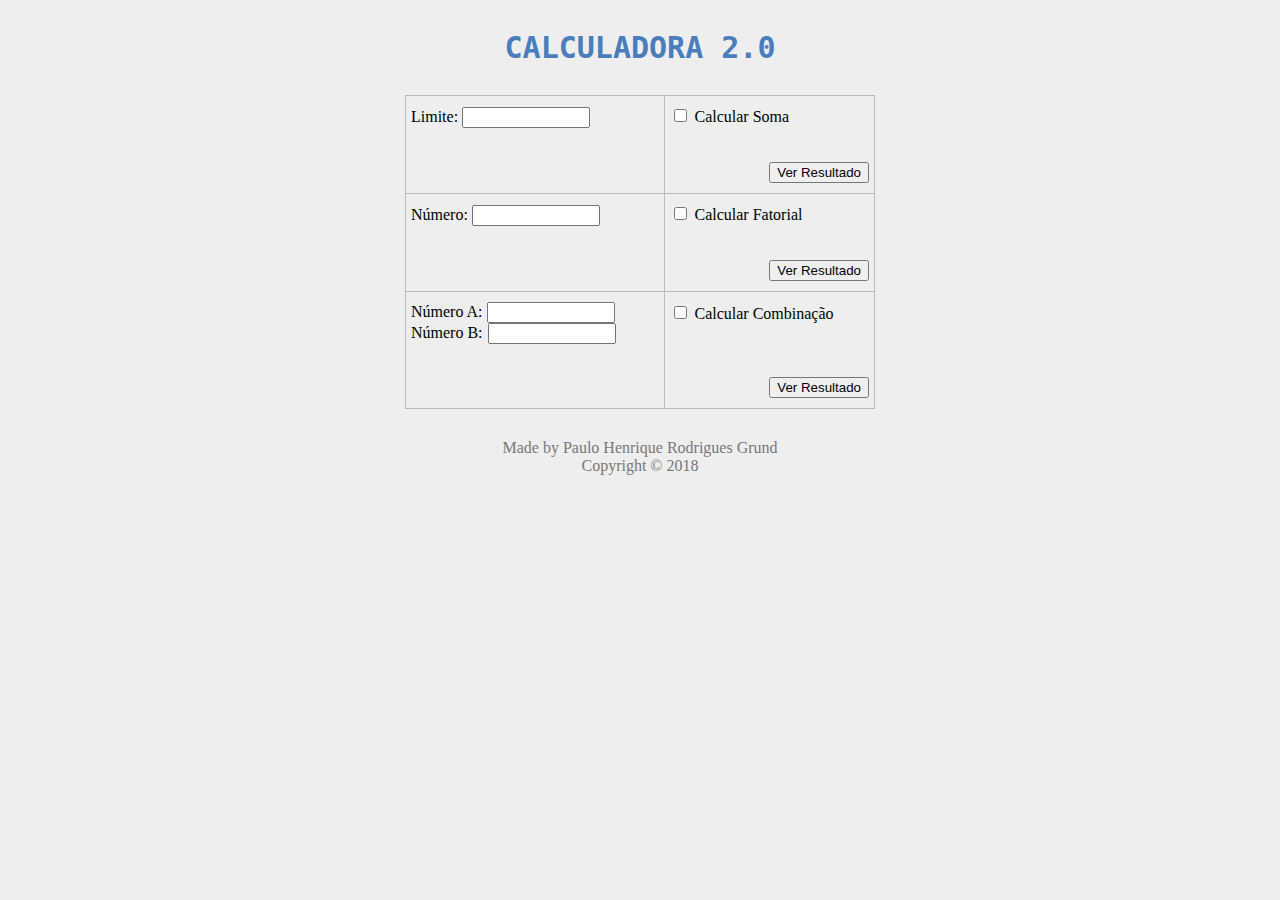
<file: Web/Simple Calculator/index.html>
<!DOCTYPE html>
<html>
<head>
	<meta name="viewport" content="width=device-width, initial-scale=1">    
	<title>CALCULADORA 2.0</title>
	<meta charset="utf-8">
	<link rel="stylesheet" type="text/css" href="style.css">
	<script type="text/javascript" src="scripts.js"></script>
</head>
<body>
	<div class="container" align="center">
		<p style="color: rgb(73, 125, 188);font-size: 30px;font-weight: bold;font-family: monospace;">CALCULADORA 2.0</p>
		<form name="calculadora">
			<table width="470x" border="1" bordercolor="#BBB" cellspacing="0" style="border-collapse: collapse;">
				<tr>
					<td>
						Limite: <input type="text" id="numSoma" class="inputSize"><br><br><br><br>
					</td>
					<td>
						<input type="checkbox" id="checkSoma"> Calcular Soma<br><br><br>
						<input type="button" name="resultadoSoma" value="Ver Resultado" style="float: right" onClick="op1()">
					</td>
				</tr>
				<tr>
					<td>
						Número: <input type="text" id="numFat" class="inputSize"><br><br><br><br>
					</td>
					<td>
						<input type="checkbox" id="checkFatorial"> Calcular Fatorial<br><br><br>
						<input type="button" name="resultadoFat" value="Ver Resultado" style="float: right" onClick="op2()">
					</td>
					</td>
				</tr>
				<tr>
					<td>
						Número A: <input type="text" id="numA" class="inputSize"><br>
						Número B: <input type="text" id="numB" class="inputSize" style="margin-left: 1px"><br><br><br><br>
					</td>
					<td>
						<input type="checkbox" id="checkCombinacao"> Calcular Combinação<br><br><br><br>
						<input type="button" name="resultadoCombinacao" value="Ver Resultado" style="float: right" onClick="op3()">
					</td>
				</tr>
			</table>
		</form>
	</div>
</body>
<footer align="center" style="margin-top: 30px">
	<p style="color: #777">Made by Paulo Henrique Rodrigues Grund<br>
	Copyright &copy 2018</p>
</footer>
</html>
</file>
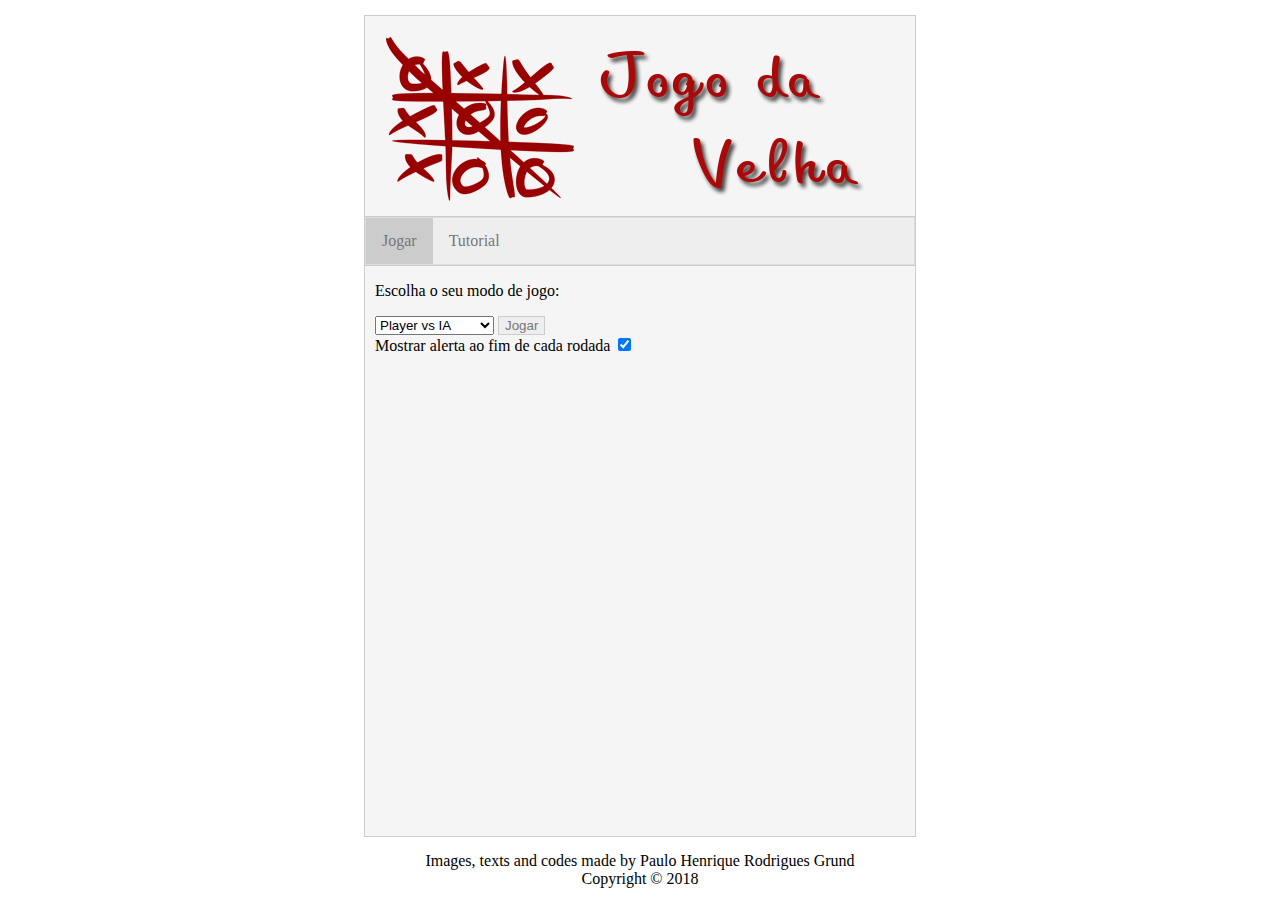
<file: Web/Tic Tac Toe/index.html>
<!DOCTYPE html>
<html>
<head>
	<title>Jogo da Velha</title>
	<meta charset="utf-8">
	<script type="text/javascript" src="src/tictactoe.js"></script>
	<script type="text/javascript" src="src/mostrar.js"></script>
	<link rel="stylesheet" href="https://stackpath.bootstrapcdn.com/bootstrap/4.1.1/css/bootstrap.min.css" integrity="sha384-WskhaSGFgHYWDcbwN70/dfYBj47jz9qbsMId/iRN3ewGhXQFZCSftd1LZCfmhktB" crossorigin="anonymous">
	<meta name="viewport" content="width=570, user-scalable=no">
	<link rel="stylesheet" type="text/css" href="src/style.css">
	<link rel="stylesheet" href="https://cdnjs.cloudflare.com/ajax/libs/font-awesome/4.7.0/css/font-awesome.min.css">
</head>
<body>
	<div id="main">
		<div id="logoDiv"></div>
		<div id="headerDiv">
			<ul id="navbar">
				<li id="liJogar" style="background-color: #CCC;"><a href="javascript:mostrarJogar();" id="jogoNavbar">Jogar</a></li>
				<li id="liTutorial"><a href="javascript:mostrarTutorial();" id"tutorialNavbar">Tutorial</a></li>
			</ul>

		</div>
		<div id="bodyDiv">
			<article id="jogar" class="text-center">
				<div id="selecaoModo" class="text-center">
					<p>Escolha o seu modo de jogo:</p>
					<select id="escolhaModo">
						<option value="1">Player vs IA</option>
						<option value="2">Player vs Player</option>
					</select>
					<button id="comecarJogo" onClick="escolhaModo()">Jogar</button><br>
					Mostrar alerta ao fim de cada rodada <input type="checkbox" id="mostrarAlert" checked>
				</div>
				<div id="escolhaSingle" style="display: none;">
					<p>Nome Player: <input type="text" id="nomePlayer" placeholder="Digite seu nome aqui."></p>
					<button id="comecar" onClick="escolhaNome();">Começar</button>
				</div>
				<div id="escolhaDuo" style="display: none;">
					<p>
						Nome Player 1: <input type="text" id="nomePlayer1" placeholder="Digite seu nome aqui."><br>
						Nome Player 2: <input type="text" id="nomePlayer2" placeholder="Digite seu nome aqui.">
					</p>
					<button id="comecar" onClick="escolhaNome();">Começar</button>
				</div>
				<div id="jogo" style="display: none;">
					<p id="placar" class="text-center">
						<b>Placar:</b><br><b>[X]</b> <u><span id="jogador1"></span></u> <span id="placarJogador1">0</span>
						 vs
						<span id="placarJogador2">0</span> <u><span id="jogador2"></span></u> <b>[O]</b><br>
						Empates: <span id="placarEmpates">0</span><br>
						Vez de <u><span id="vezJogada"></span></u> <b>[<span id="vezJogadaXO"></span>]</b> jogar.
					</p>
					<div id="q" class="text-center">
						<div id="q0" class="quadrado" onClick="jogar(0);"></div>
						<div id="q1" class="quadrado" onClick="jogar(1);"></div>
						<div id="q2" class="quadrado" onClick="jogar(2);"></div>
						<div id="q3" class="quadrado" onClick="jogar(3);"></div>
						<div id="q4" class="quadrado" onClick="jogar(4);"></div>
						<div id="q5" class="quadrado" onClick="jogar(5);"></div>
						<div id="q6" class="quadrado" onClick="jogar(6);"></div>
						<div id="q7" class="quadrado" onClick="jogar(7);"></div>
						<div id="q8" class="quadrado" onClick="jogar(8);"></div>
					</div>
					<p id="alerta" class="text-center" style="display: none;"><i class="fa fa-exclamation-triangle"></i> Posição ocupada, tente outra!</p>
					<button id="jogarNovamente" onClick="novoJogo();" style="display: none;">Jogar Novamente</button>
				</div>
				</article>
			<article id="tutorial" style="display: none;">
				<p>Nesse tópico, você aprenderá como jogar o Jogo da Velha.</p>
				<p>Para jogar é muito simples. Para começar você deverá escolhar o modo de jogo que deseja jogar. São 2 modos de jogo, sendo eles:</p>
				<p>O primeiro deles é 'Player vs IA', onde você jogará contra o próprio computador.</p>
				<p>O segundo deles é 'Player vs Player", onde você jogará contra um amigo usando o mesmo computador que você, em turnos alternados</p>
				<p>Em ambos os modos, o a pessoa que começará jogando é aleatório, então não há uma vantagem definida de começo!</p>
				<p>Para vencer, você deverá marcar 3 pontos seguidos nas posições abaixo:</p>
				<img src="src/tutorial.png" id="imgTuto" alt="Tutorial de como vencer">
				<p>
					As cores indicam diferentes jogadas. O roxo é a mistura de vermelho e azul. Todas as jogadas devem ter os 3 em sequência. O mesmo vale para a bolinha.<br>
					O primeiro quadrado mostra as possibilidades horizontais.<br>
					O segundo quadrado mostra as possibilidades verticais.<br>
					O terceiro quadrado mostra as possibilidades em diagonal.<br>
				</p>
				<p style="font-weight: bold;">Boa sorte!</p>
			</article>
		</div>
	</div>
</body>
<footer align="center">
	Images, texts and codes made by Paulo Henrique Rodrigues Grund<br>
	Copyright &copy 2018
</footer>
</html>
</file>
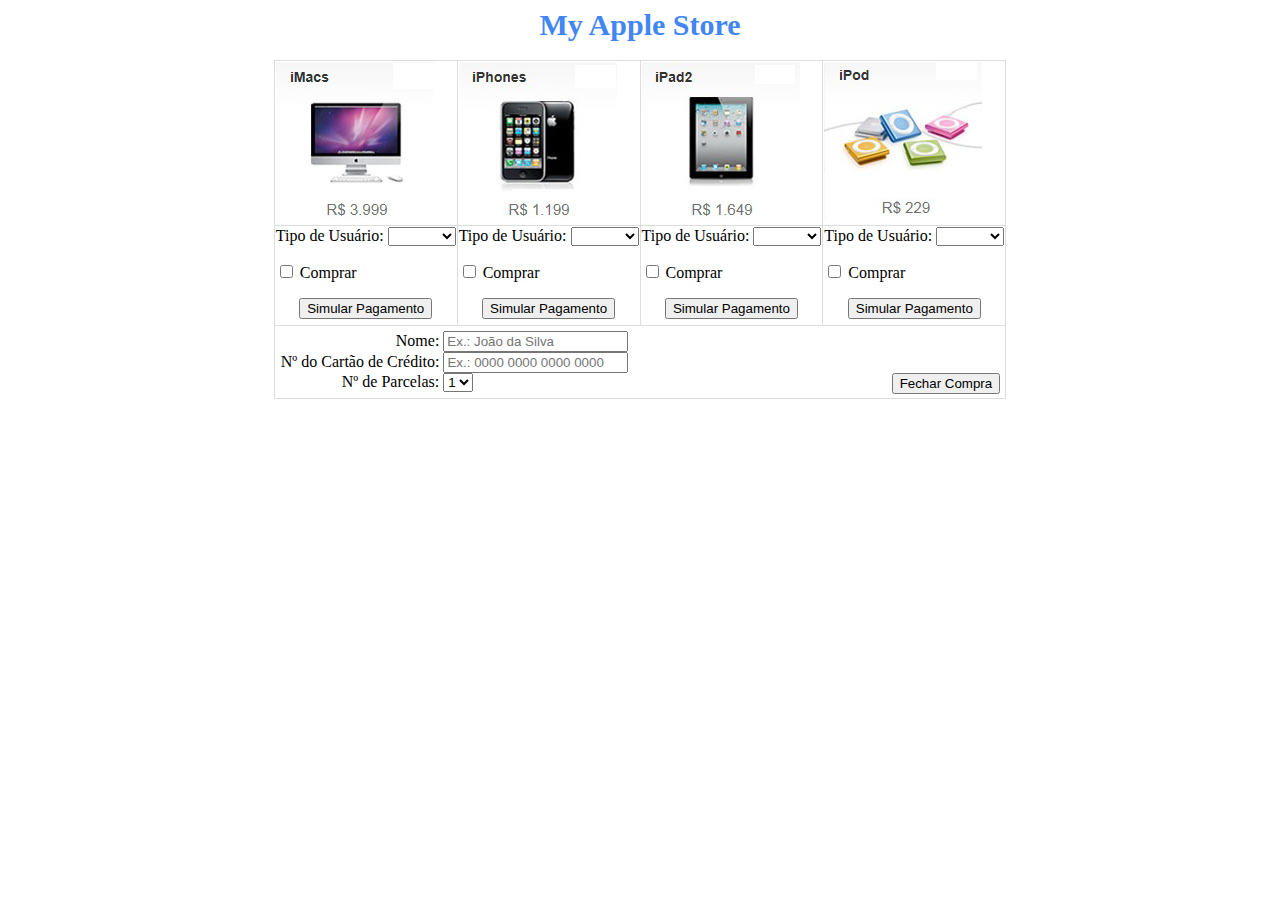
<file: Web/Simple Calculator/Site Apple/index.html>
<!DOCTYPE html>
<html>
<head>
	<title>My Apple Store</title>
	<link rel="stylesheet" type="text/css" href="style.css">
	<script type="text/javascript" src="scripts.js"></script>
</head>
<body>
	<div id="site">
		<center><span id="titulo">My Apple Store</span></center><br>
		<form>
			<table border="1px">
				<tr>
					<td><img src="imgs/f1.jpg" alt="iMacs R$3.999"></td>
					<td><img src="imgs/f2.jpg" alt="iPhones R$1.199"></td>
					<td><img src="imgs/f3.jpg" alt="iPad2 R$1.649"></td>
					<td><img src="imgs/f4.jpg" alt="iPod R$229"></td>
				</tr>
				<tr>
					<td>
						Tipo de Usuário: 
						<select id="select1">
							<option></option>
							<option value="dummy">Dummy</option>
							<option value="normal">Normal</option>
							<option value="power">Power</option>
						</select>
						<br>
						<p><input type="checkbox" id="check1"> Comprar</p>
						<center><button onClick="simularCompra(); return false">Simular Pagamento</button></center>
					</td>
					<td>
						Tipo de Usuário: 
						<select id="select2">
							<option></option>
							<option value="dummy">Dummy</option>
							<option value="normal">Normal</option>
							<option value="power">Power</option>
						</select>
						<br>
						<p><input type="checkbox" id="check2"> Comprar</p>
						<center><button onClick="simularCompra(); return false">Simular Pagamento</button></center>
					</td>
					<td>
						Tipo de Usuário: 
						<select id="select3">
							<option></option>
							<option value="dummy">Dummy</option>
							<option value="normal">Normal</option>
							<option value="power">Power</option>
						</select>
						<br>
						<p><input type="checkbox" id="check3"> Comprar</p>
						<center><button onClick="simularCompra(); return false">Simular Pagamento</button></center>
					</td>
					<td>
						Tipo de Usuário: 
						<select id="select4">
							<option></option>
							<option value="dummy">Dummy</option>
							<option value="normal">Normal</option>
							<option value="power">Power</option>
						</select>
						<br>
						<p><input type="checkbox" id="check4"> Comprar</p>
						<center><button onClick="simularCompra(); return false">Simular Pagamento</button></center>
					</td>
				</tr>
				<tr>
					<td colspan="4" height="70">
						<span id="stylenome">Nome: <input type="text" id="nome" placeholder="Ex.: João da Silva"><br>
						<span id="stylecc">Nº do Cartão de Crédito: <input type="text" id="cc" placeholder="Ex.: 0000 0000 0000 0000"></span><br>
						<span id="styleparcelas">Nº de Parcelas: 
						<select id="parcelas">
							<option value="1">1</option>
							<option value="2">2</option>
							<option value="3">3</option>
							<option value="4">4</option>
							<option value="5">5</option>
						</select></span>
						<input type="submit" id="fecharcompra" value="Fechar Compra" onClick="comprar();return false">
					</td>
				</tr>
			</table>
		</form>
		<p style="text-align: center; color: aqua" id="finalcompra"></p>
	</div>
</body>
</html>
</file>
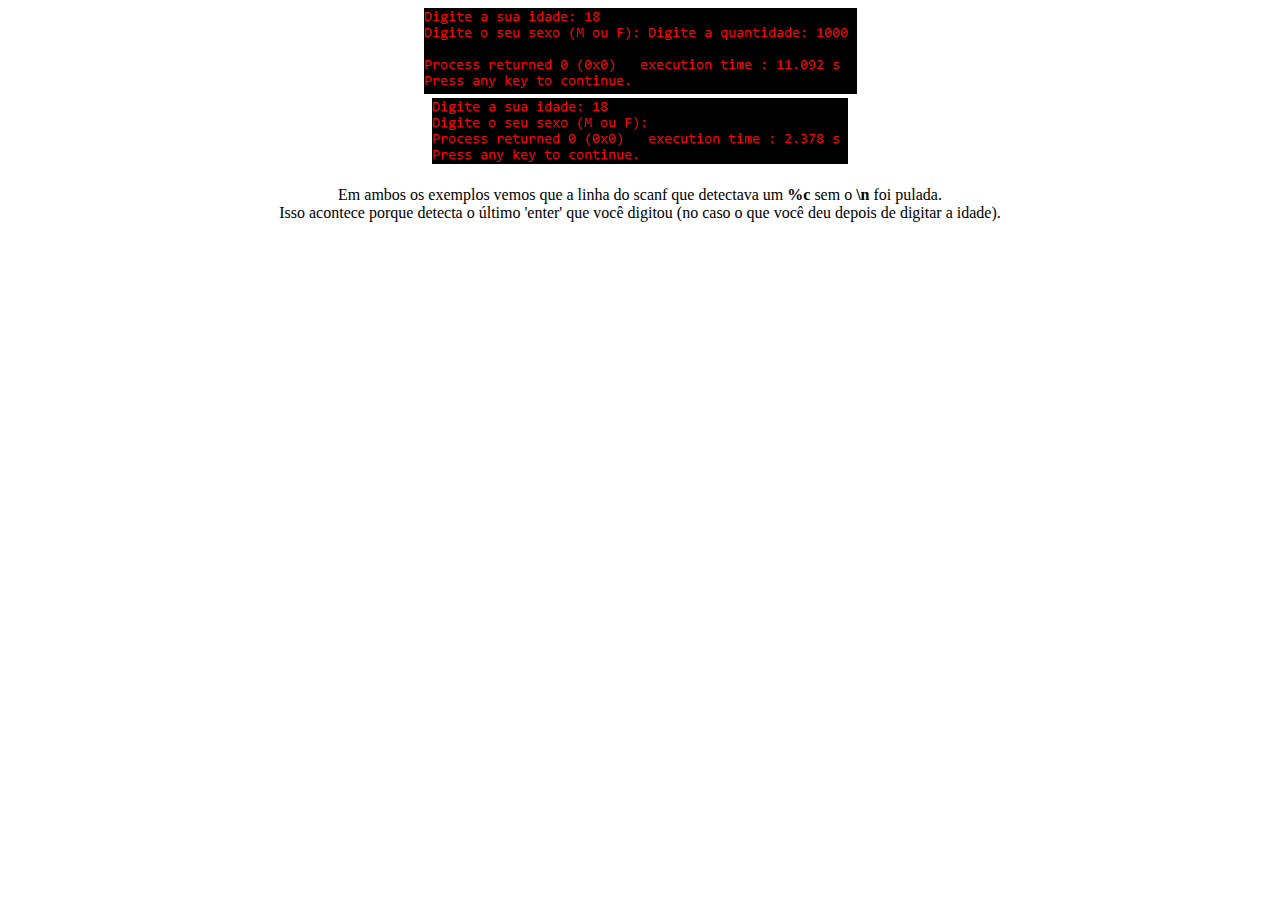
<file: Web/C Programming Tutorial/contrabarran.html>
<!DOCTYPE html>
<head>
    <meta charset="UTF-8">
    <meta name="viewport" content="width=device-width, initial-scale=1.0">
    <link rel="shortcut icon" type="image/x-icon" href="favicon.png" />
    <title>Tutorial de Programação em C</title>
</head>
<body align="center">
    <img src="imgs/img12.png"><br>
    <img src="imgs/img13.png"><br><br>
    Em ambos os exemplos vemos que a linha do scanf que detectava um <b>%c</b> sem o <b>\n</b> foi pulada.<br>
    Isso acontece porque detecta o último 'enter' que você digitou (no caso o que você deu depois de digitar a idade).
</body>
</html>
</file>
<file: Web/Calcular incertezas/main.css>
* {
    box-sizing: border-box;
}

body {
    margin: 0 auto;
}

div {
    margin-bottom: 5px;
}

.container {
    text-align: center;
    margin: 0 auto;
    padding: 15px;
    background-color: #4286f4;
    width: 50%;
    min-height: 100vh;
    color: #FFF;
}

@media only screen and (max-width: 768px) {
    .container {
        width: 100% !important;
    }
    .operacoes {
        width: 100% !important;
    }
}

#resultado {
    padding: 1px;
    background-color: #FFF;
    color: #4286f4;
    font-weight: bold;
    font-size: 20px;
    border-radius: 5px;
}

.row {
    display: grid.
}

.title {
    color: #FFF;
    font-size: 30px;
}

.operacoes {
    width: 100%;
    overflow: hidden;
    float: left;
}

.campo {
    width: 110px;
    height: 30px;
    text-align: center;
}

select {
    text-align-last: center;
    padding: 5px;
}

#inputs {
    margin-bottom: 10px
}

button {
    background-color: transparent;
    border: 1px solid #FFF;
    padding: 10px;
    font-family: sans-serif;
    color: #FFF;
}
</file>
<file: Web/Fib calculator - Array verifier/style.css>
legend{
	font-weight: bold;
}
input{
	text-align: center;
}
div#site{
	margin-top: 20px;
	background-color: #999;
}
div#fibonacci{
	width: 50%;
	float: left;
}
div#vetor{
	width: 50%;
	float: right;
}
input#numFibonacci{
	width: 60px;
	margin-bottom: 5px;
}
input[name="inputVetor"]{
	width: 45px;
	margin-left: 5px;
	margin-right: 5px;
}
button{
	background-color: #999;;
	margin-top: 5px;
	border: #666;
	color: white;
	padding: 5px 11px;
	text-align: center;
	text-decoration: none;
	display: inline-block;
	font-size: 18px;
	-webkit-transition-duration: 0.7s; /* Safari */
    transition-duration: 0.7s;
}
button[name="exibir"]{
	margin-top: 5px;
}
button:hover{
	background-color: #777; 
}
</file>
<file: Web/Hangman/src/style.css>
button {
	color: #777;
	background-color: #EEE;
	border: 1px #EEE solid;
}
button:hover {
	color: #000;
	background-color: #DDD;
	border: 1px #CCC solid;
}
ul#navbar {
	list-style-type: none;
	margin: 0;
	padding: 0;
	overflow: hidden;
	background-color: #EEE;
	border: 1px #DDD solid;
}
li {
	float: left;
}
li a {
	color: #777;
	display: block;
	text-align: center;
	padding: 14px 16px;
	text-decoration: none;
}
li a:hover {
	background-color: #DDD;
	color: #000;
	transition-duration: 0.4s;
	text-decoration: none;
}
.invisivel {
	display: none;
}
#main {
	margin: auto;
	margin-top: 15px;
	margin-bottom: 15px;
	width: 550px;
	height: 100%;
	min-height: 810px;
	border: 1px #CCC solid;
	background-color: #F5F5F5;
}
#logoDiv {
	background-image: url("../src/logo.jpg");
	height: 200px;
	border-bottom: 1px #CCC solid;
}
#headerDiv {
	border-bottom: 1px #CCC solid;
}
#bodyDiv {
	margin: 10px;
	vertical-align: middle;
}
.center {
	display: block;
	margin-left: auto;
	margin-right: auto;
}
#teclado {
	width: 370px;
	height: 120px;
	background-color: #DDD;
	border: 1px #CCC solid;
	border-radius: 10px;
}
#teclado-cima {
	margin-bottom: 5px;
	margin-top: 10px;
	margin-left: 10px;
	margin-right: 10px;
}
#teclado-meio {
	margin-bottom: 5px;
}
#teclado-baixo {
	margin-bottom: 10px;
}
.teclado {
	width: 30px !important;
	height: 30px !important;
}
#dicaDiv {
	margin-top: 5px;
	border: 1px #606060 solid;
	border-radius: 10px;
	background-color: #DCDCDC;
	padding: 10px;
}
#placar {
	margin-top: 5px;
}
#avisoTeclado {
	margin-top: 5px;
}
#img {
	border: 1px #606060 solid;
	margin-bottom: 10px;
}
.casinhas  {
	text-decoration: underline;
}
#jogarNovamente {
	margin-top: 5px;
}
footer {
	margin-top: 5px;
	margin-bottom: 20px;
}
</file>
<file: Web/Jokenpo/style.css>
div.site{
    width: 600px;
    height: 395px;
    margin: auto;
    margin-top: 5px;
    margin-bottom: 5px;
    border: 1px solid #000;
    font-family: monospace;
}
div.header{
    width: 100%;
    height: 200px;
}
div.resultado{
    width: 100%;
    height: 40px;
    border-top: 1px solid #000;
    border-bottom: 1px solid #000;
    font-size: 25px;
}
div.left{
    float: left;
    width: 50%;
    height: 100%;
    background-color: #FFF;
    color: #F00;
}
div.right{
    float: right;
    width: 50%;
    height: 100%;
    background-color: #F00;
    color: #FFF;
}
div.jogo{
    margin: auto;
    text-align: center;
}
#creditos{
    color: #777;
}
</file>
<file: Web/Simple Calculator/style.css>
.container{
    width: 100%;
    padding-right: auto;
    padding-left: auto;
    margin-right: auto;
    margin-left: auto;
}
body{
	background-color: #EEE;
}
td{
	padding: 10px 5px 10px 5px;
}
.inputSize{
	width: 120px;
}
</file>
<file: Web/Tic Tac Toe/src/style.css>
button {
	color: #777;
	background-color: #EEE;
	border: 1px #CCC solid;
}
button:hover {
	color: #000;
	background-color: #DDD;
	border: 1px #777 solid;
}
ul#navbar {
	list-style-type: none;
	margin: 0;
	padding: 0;
	overflow: hidden;
	background-color: #EEE;
	border: 1px #DDD solid;
}
li {
	float: left;
}
li a {
	color: #777;
	display: block;
	text-align: center;
	padding: 14px 16px;
	text-decoration: none;
}
li a:hover {
	background-color: #DDD;
	color: #000;
	transition-duration: 0.4s;
	text-decoration: none;
}
#main {
	margin: auto;
	margin-top: 15px;
	margin-bottom: 15px;
	width: 550px;
	height: 100%;
	min-height: 820px;
	border: 1px #CCC solid;
	background-color: #F5F5F5;
}
#logoDiv {
	background-image: url("../src/logo.png");
	height: 200px;
	border-bottom: 1px #CCC solid;
}
#headerDiv {
	border-bottom: 1px #CCC solid;
}
#bodyDiv {
	margin: 10px;
}
#q{
    width: 246px;
    height: 246px;
	display: flex;
	margin: 0 auto;
    flex-wrap: wrap;
    align-content: flex-start;
}
.quadrado{
    width: 80px;
    height: 80px;
    margin: 0px;
    padding: 0px;
    cursor: pointer;
    display: flex;
    justify-content: center;
    align-items: center;
	font-size: 80px;
	border: 1px solid #777;
}
.quadrado:hover {
	background-color: #DDD;
}
footer {
	margin-top: 5px;
	margin-bottom: 20px;
}
#alerta {
	color: #FF7B00;
}
</file>
<file: Web/Simple Calculator/Site Apple/style.css>
div#site{
	margin: auto;
}
span#titulo{
	color: #4286f4;
	font-size: 30px;
	text-align: center;
	font-weight: bold;
}
table{
	margin: auto;
	border-collapse: collapse;
	border: 1px solid #DDD;
}
button#simular1{
	margin-bottom: 10px;
}
span#stylenome{
	margin-left: 120px;
}
span#stylecc{
	margin-left: 5px;
}
span#styleparcelas{
	margin-left: 66px;
}
input#fecharcompra{
	float: right;
	margin-right: 4px;
}
button{
	margin-bottom: 5px;	
}
</file>
